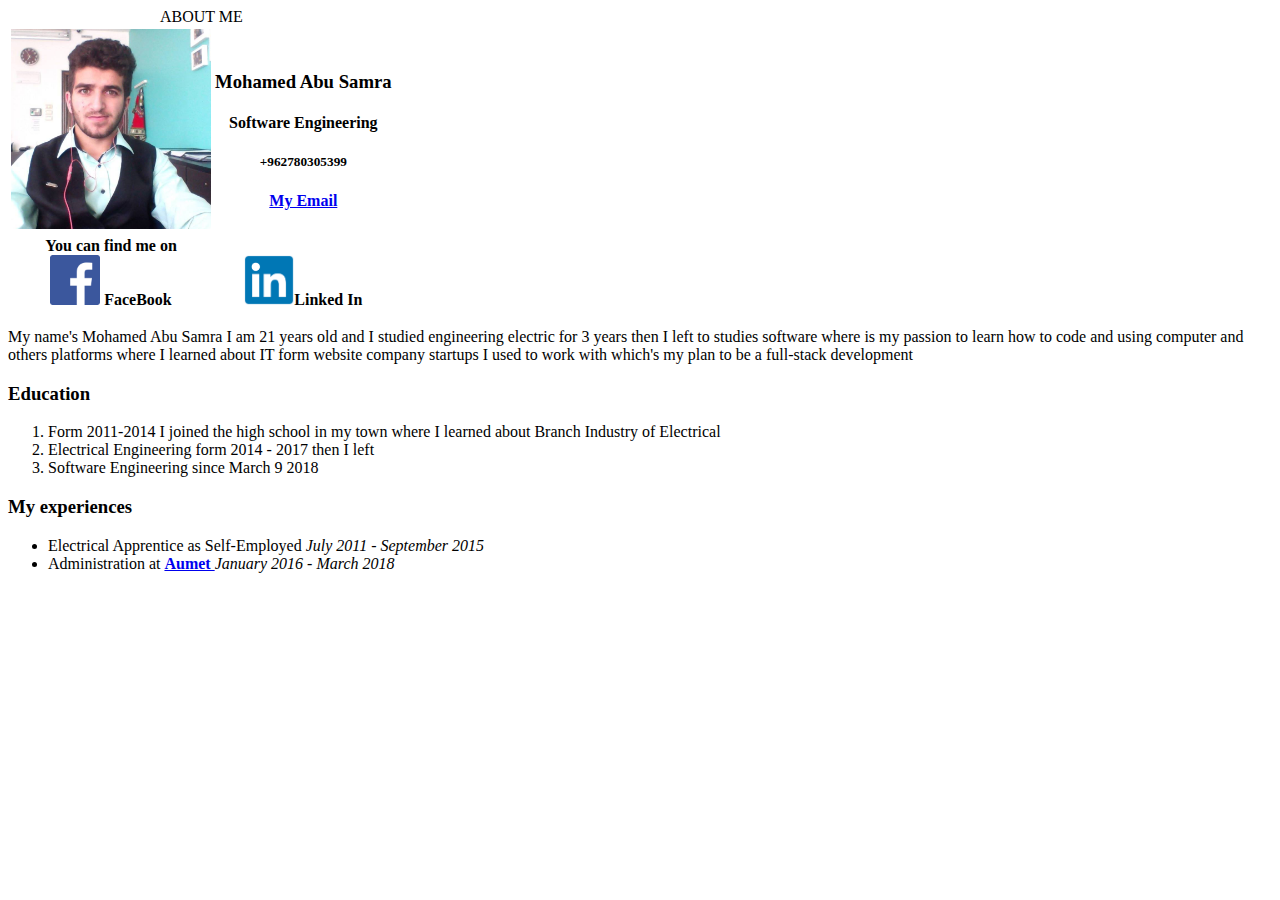
<file: Cv/About me.html>
<!DOCTYPE html>
<html>
    <head>
       
        <meta charset="utf-8"/>
    <title>ABOUT ME</title>
    </head>
    
<body>
<table border=0>
   <caption>ABOUT ME</caption>
    <tr><th><img src="AbuSAmra.jpg" height="200" width="200" alt="Abu Samra"> </th><th>  <h3>Mohamed Abu Samra</h3>
   <h4>Software Engineering</h4> <h5>+962780305399</h5><a href="mailto:langleybest11@gmail.com"><b> My Email</b></a></th></tr>
    <tr><th>You can find me on<br><a href="https://www.facebook.com/AbuSamra1438260" ><img src="facebook.png" height="50" width="50"></a>
   <b>FaceBook</b></th><th><br><a href="https://www.linkedin.com/in/abusamra14/" ><img src="Linked%20in.png" height="50" width="50"></a><b>Linked In</b></th></tr>
</table>
<p>My name's Mohamed Abu Samra I am 21 years old and I studied engineering electric for 3 years then I left to studies software where is my passion to learn how to code and using computer and others platforms where I learned about IT form website company startups I used to work with which's my plan to be a full-stack development</p>
<h3>Education</h3>
<P>
<Ol><li>Form 2011-2014 I joined the high school in my town where I learned about Branch Industry of Electrical</li>
<li>Electrical Engineering form 2014 - 2017 then I left</li>
<li>Software Engineering since March 9 2018 </li>
</Ol></P>
<h3>My experiences</h3>
<p>
    <ul>
        <li>Electrical Apprentice as Self-Employed <em>July 2011 - September 2015</em></li>
        <li>Administration at <a href="http://www.aumet.me"><b>Aumet </b></a><em> January 2016 - March 2018</em> </li>
    </ul>
     
</p>
</body>
</html>
</file>
